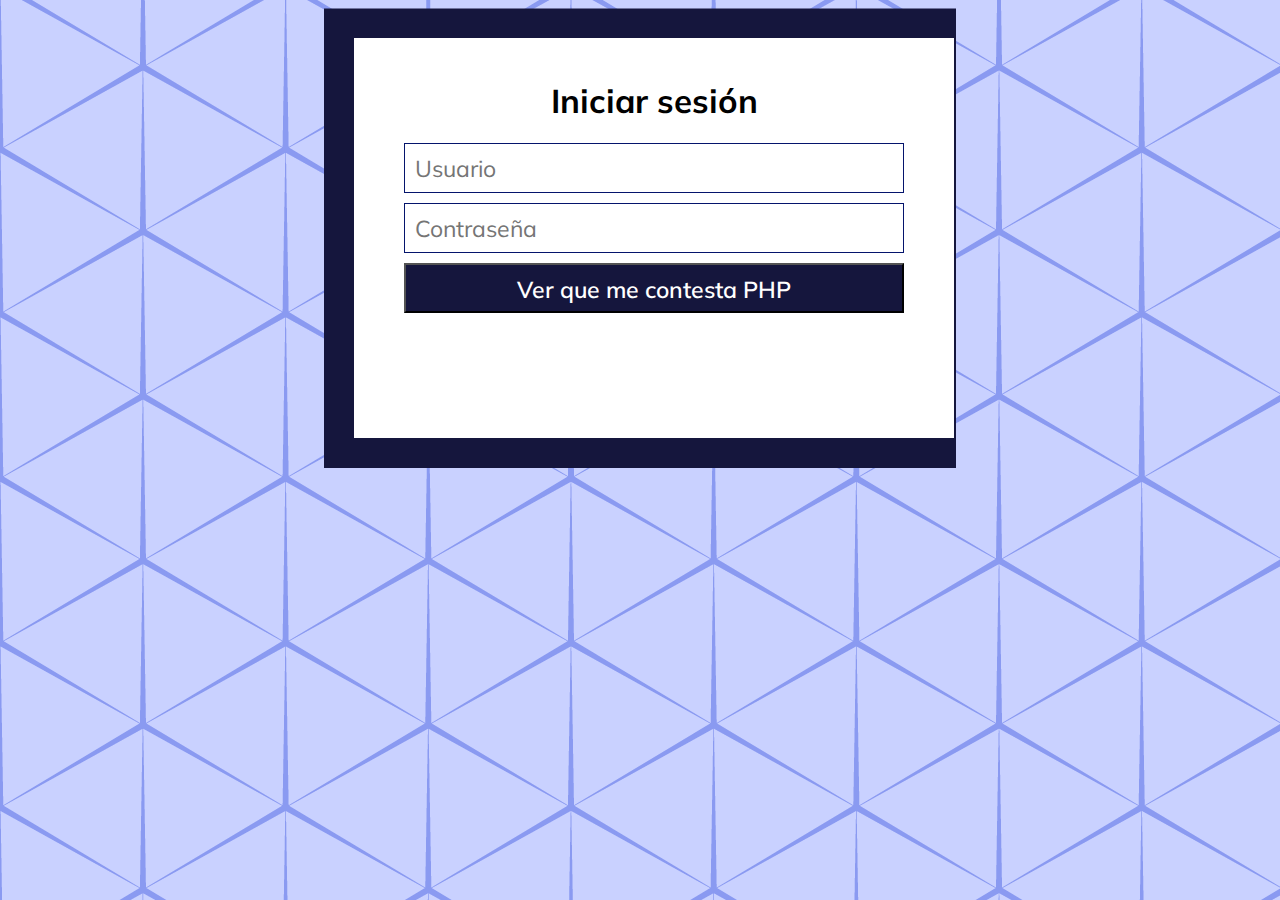
<file: INDEX.HTML>
<!DOCTYPE html>
<html lang="en">
<head>
    <meta charset="UTF-8">
    <meta http-equiv="X-UA-Compatible" content="IE=edge">
    <meta name="viewport" content="width=device-width, initial-scale=1.0">
    <title>Desafío 1</title>
    <link rel="stylesheet" href="./css/style.css">
</head>
<body>
    

<div>
  
    <form action="codigo.php" method="php">
        <h1>Iniciar sesión</h1>
<input name="nombre" required type="text" placeholder="Usuario">
<input name="pass" required type="password" placeholder="Contraseña">

<button>Ver que me contesta PHP </button>

    </form>

</div>
</body>
</html>
</file>
<file: css/style.css>
@import url('https://fonts.googleapis.com/css2?family=Mulish:wght@400;600;700&display=swap');

* { box-sizing: border-box;}
body, input, button { font-family: 'Mulish', sans-serif;}
body { background-image: url(../image/M4-desafio1-fondo.png);}
div { width: 50%; margin: auto; padding:30px;
background-image: url(../image/M4-desafio1-fondo-form.png); }
form { width: 600px; background: white;  margin: auto; height: 400px; padding: 20px; text-align:center; }
input, button { display: block; margin-bottom: 10px; margin-left: auto; margin-right:auto; font-size: 23px; padding: 10px; width: 500px; height: 50px;}

h1 { font-weight: 700; font-size: 33px;}
input { font-weight: 400; color: #414166; border: 1px solid #04146c;  }
button { font-weight: 600;background-color: #15163d; color: white;}
</file>
